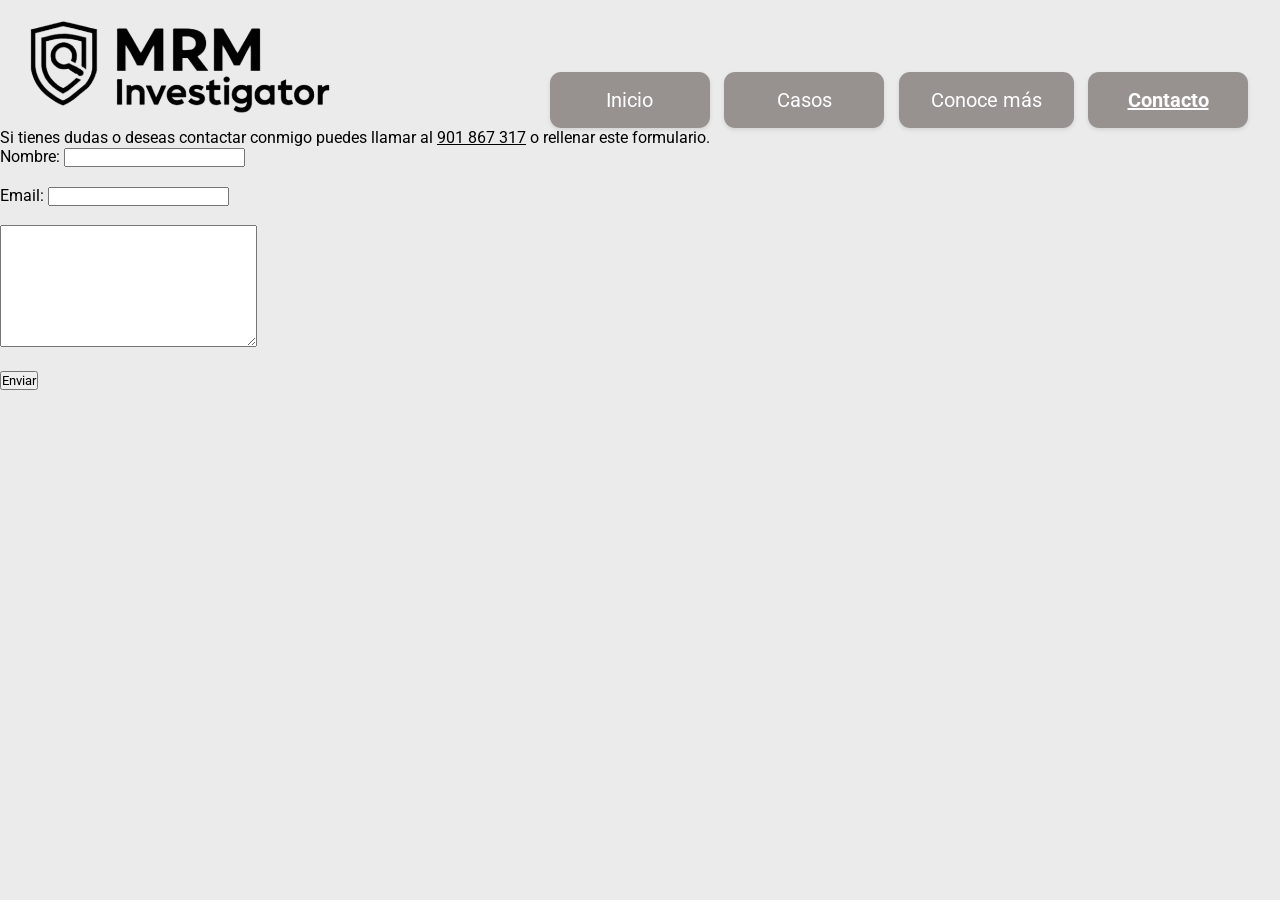
<file: contact.html>
<!DOCTYPE html>
<html lang="es">
  <head>
    <meta charset="UTF-8" />
    <meta name="viewport" content="width=device-width, initial-scale=1.0" />
    <link rel="icon" href="./assets/favicon.ico" />
    <link rel="stylesheet" href="./style.css" />
    <link rel="stylesheet" href="fonts/fonts.css" />
    <title>Contacto</title>
  </head>
  <body>
    <header>
      <div class="flex-logo">
        <a href="index.html">
          <img
            class="logo"
            src="./assets/MrM-logo.png"
            alt="Logo de la empresa"
          />
        </a>

        <nav>
          <ul>
            <li class="nav"><a href="index.html">Inicio</a></li>
            <li class="nav"><a href="portafolio.html">Casos</a></li>
            <li class="nav"><a href="about.html">Conoce más</a></li>
            <li class="nav">
              <a href="contact.html" class="active">Contacto</a>
            </li>
          </ul>
        </nav>
      </div>
    </header>
    <section>
      <p>
        Si tienes dudas o deseas contactar conmigo puedes llamar al
        <u>901 867 317</u> o rellenar este formulario.
      </p>

      <form class="formulario">
        Nombre:
        <input type="text" name="Nombre" id="nombre_contacto" /><br /><br />
        Email:
        <input type="email" name="Email" id="email_contacto" /><br /><br />
        <textarea rows="8" cols="30"></textarea><br /><br />
        <button type="submit">Enviar</button>
      </form>
    </section>
  </body>
</html>
</file>
<file: style.css>
@import url("https://fonts.googleapis.com/css2?family=Fjalla+One&family=Roboto:ital,wght@0,100..900;1,100..900&display=swap");

:root {
  --mrm-color-principal: #979290;
  --mrm-color-fondo: #ecebeb;
  --mrmr-fuente-titulos: "Fjalla One", sans-serif;
}

* {
  padding: 0px;
  margin: 0px;
  box-sizing: border-box;
  font-family: "Roboto", sans-serif;
}

.flex-logo {
  background-color: var(--mrm-color-fondo);
  height: 8rem;
  display: flex;
  gap: 4rem;
  justify-content: space-between;
  align-items: flex-end;
}

.logo {
  width: 350px;
}

header ul {
  display: flex;
  justify-content: flex-end;
  list-style: none;
  align-items: center;
  padding-right: 2rem;
  border-right: none;
  margin: 0;
  border: none;
  background-color: transparent;
}
.nav {
  display: flex;
  justify-content: center;
  align-items: center;
  background-color: var(--mrm-color-principal);
  padding: 1rem 2rem;
  margin-left: 0.9rem;
  border-radius: 0.7rem;
  box-shadow: 0 2px 4px #0000001a;
  height: 3.5rem;
  min-width: 10rem;
  text-align: center;
  cursor: pointer;
}

nav a {
  text-decoration: none;
  color: #ffffff;
  font-weight: 500px;
  font-size: 20px;
}

.nav:hover {
  background-color: #212020f0;
}

.nav .active {
  font-weight: bolder;
  text-decoration: underline;
}

body {
  background-color: var(--mrm-color-fondo);
}

main h1 {
  font-family: var(--mrmr-fuente-titulos);
  margin-top: 3rem;
  font-size: 4.5rem;
  font-weight: 500;
  text-align: center;
}
.descripcion {
  display: flex;
  align-items: center;
  gap: 40px;
  padding: 50px 100px;
  justify-content: center;
}

.descripcion img {
  width: 100%;
  max-width: 420px;
  border-radius: 1rem;
  box-shadow: 0 10px 20px #00000033;
  transition: transform 0.3s ease, box-shadow 0.3s ease;
}
.descripcion img:hover {
  transform: translateY(-5px);
  box-shadow: 0 15px 25px #00000040;
}
.texto-descripcion {
  width: 30%;
  margin-left: 50px;
  border-bottom: 2px solid black;
  border-top: 2px solid black;
  padding: 15px;
}

.texto-descripcion h2 {
  font-size: 2rem;
  margin-bottom: 1rem;
}

.texto-descripcion p {
  font-size: 20px;
  line-height: 1.6;
}

footer {
  background-color: #333;
  color: #ffffff;
  display: flex;
  justify-content: space-between;
  align-items: center;
  margin-top: 40px;
  padding: 2rem;
  flex-wrap: wrap;
}

.copy {
  margin-left: 1rem;
}

.rrss {
  display: flex;
  gap: 1rem;
  margin-right: 1rem;
}

.rrss img {
  width: 30px;
  height: auto;
  margin-right: 1rem;
}
article h3 {
  font-family: var(--mrmr-fuente-titulos);
  font-size: 20px;
}
.grid-tarjetas {
  display: grid;
  grid-template-columns: repeat(auto-fit, minmax(400px, 1fr));
  padding: 100px;
  cursor: pointer;
}

.tarjeta {
  display: grid;
  grid-template-rows: auto;
  text-align: center;
  padding: 40px;
  margin: 30px;
  border-radius: 20px;
  background: var(--mrm-color-principal);
  
}
.tarjeta h3 {
  font-family: var(--mrmr-fuente-titulos);
  font-size: 40px;
  color: #ecebeb;
  margin-bottom: 30px;
}
.tarjeta img {
  width: 100%;
  height: auto;
  object-fit: cover;
  border-radius: 8px;
  margin-bottom: 10px;
}
.tarjeta p {
  font-size: 20px;
  color: #efefef;
  margin-top: 15px;
  text-align: left;
  padding: 5px;
}

.tarjeta:hover {
  transform: translateY(-5px);
  box-shadow: 0 20px 35px #000000a5;
  border:3px solid #4b4b4b;
}
</file>
<file: fonts/fonts.css>
@import url('https://fonts.googleapis.com/css2?family=Anton&display=swap');
</file>
